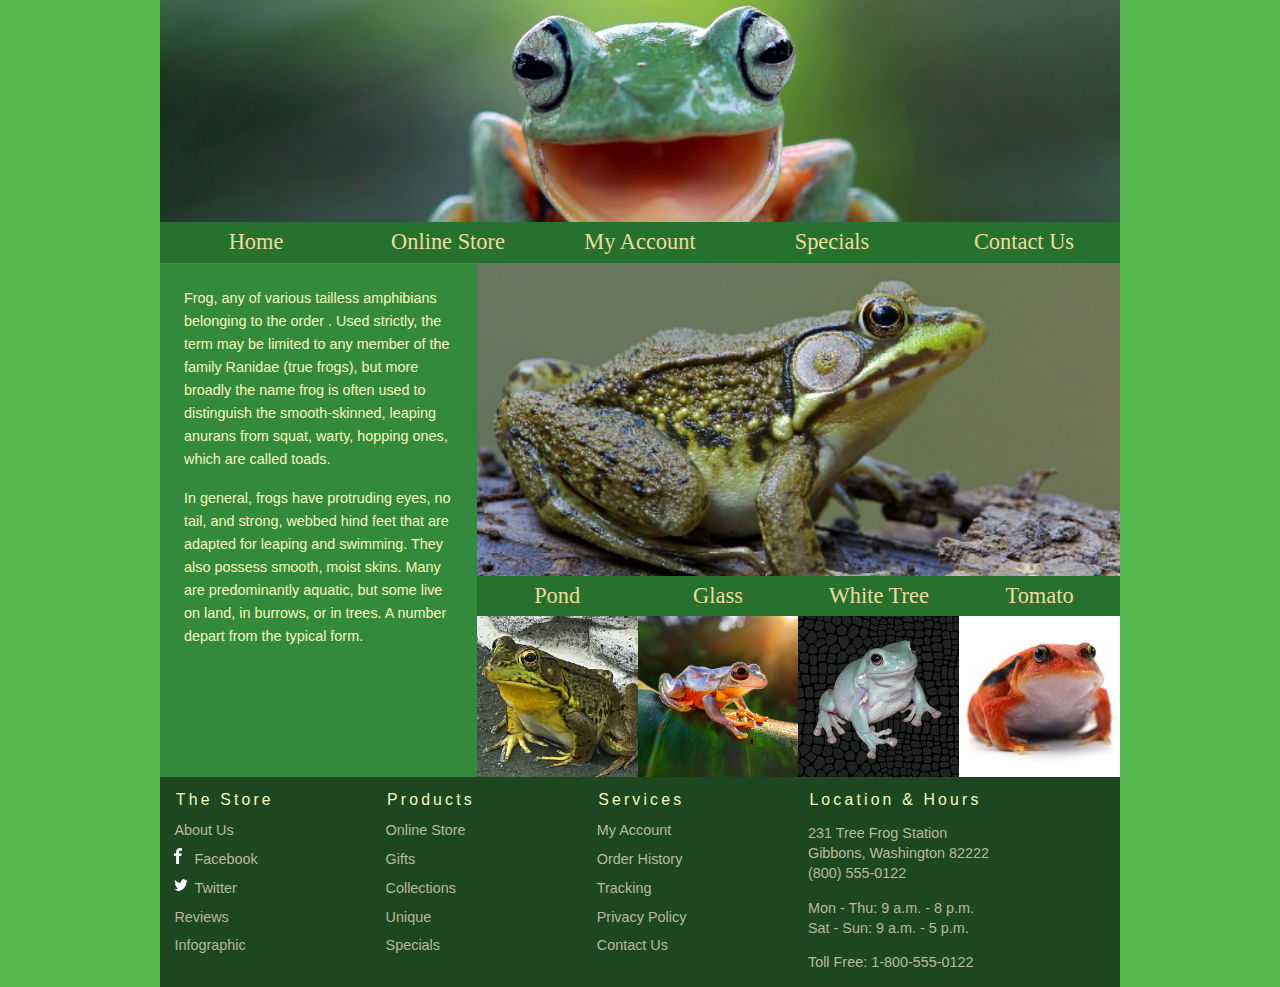
<file: index.html>
<!DOCTYPE html>
<html lang="en">
<head>
   <!--
        
    Home Page of Grizzly Bears
    Author: Dan Kretz  
    Date:   10/15/2024

    Filename: pc_home.html
   -->
   <meta charset="utf-8" />
   <title>Frogs</title>
   <link href="pc_reset.css" rel="stylesheet" />
   <link href="pc_styles1.css" rel="stylesheet" />
   <link href="pc_home.css" rel="stylesheet" />
</head>

<body>
   <header>
      <img src="img/frogbanner.jpg" alt="A Happy Frog" />
      <nav class="horizontalNavigation">
         <ul>
            <li><a href="index.html">Home</a></li>
            <li><a href="#">Online Store</a></li>
            <li><a href="#">My Account</a></li>
            <li><a href="#">Specials</a></li>
            <li><a href="#">Contact Us</a></li>
         </ul>
      </nav>
   </header>
   <section id="leftColumn">
      <p>Frog, any of various tailless amphibians belonging to the order . Used strictly, the term may be limited to any member of the family Ranidae (true frogs), but more broadly the name frog is often used to distinguish the smooth-skinned, leaping anurans from squat, warty, hopping ones, which are called toads.</p><br><p>In general, frogs have protruding eyes, no tail, and strong, webbed hind feet that are adapted for leaping and swimming. They also possess smooth, moist skins. Many are predominantly aquatic, but some live on land, in burrows, or in trees. A number depart from the typical form.</p>
   </section>
   <section id="rightColumn"> <img src="img/frog 1.png" alt="frog" />
      <nav class="horizontalNavigation">
         <ul>
            <li><a class="photoLink" href="#">Pond <img src="img/frog pond.png" alt="Pond Frog" /></a></li>
            <li><a class="photoLink" href="#">Glass <img src="img/Glass Frog.png" alt="Glass Frog" /></a></li>
            <li><a class="photoLink" href="#">White Tree <img src="img/White Tree Frog.png" alt="White Tree Frog" /></a></li>
            <li><a class="photoLink" href="#">Tomato <img src="img/Tomato Frog.png" alt="Tomato Frog" /></a></li>
         </ul>
      </nav>
   </section>
   <footer>
      <nav class="verticalNavigation">
         <h1>The Store</h1>
         <ul>
            <li><a href="#">About Us</a></li>
            <li><a href="#"><img id="fbicon" src="img/fbicon.png" alt="" />Facebook</a></li>
            <li><a href="#"><img id="twittericon" src="img/twittericon.png" alt="" />Twitter</a></li>
            <li><a href="#">Reviews</a></li>
            <li><a href="#">Infographic</a></li>
         </ul>
      </nav>
      <nav class="verticalNavigation">
         <h1>Products</h1>
         <ul>
            <li><a href="#">Online Store</a></li>
            <li><a href="#">Gifts</a></li>
            <li><a href="#">Collections</a></li>
            <li><a href="#">Unique</a></li>
            <li><a href="#">Specials</a></li>
         </ul>
      </nav>
      <nav class="verticalNavigation">
         <h1>Services</h1>
         <ul>
            <li><a href="#">My Account</a></li>
            <li><a href="#">Order History</a></li>
            <li><a href="#">Tracking</a></li>
            <li><a href="#">Privacy Policy</a></li>
            <li><a href="#">Contact Us</a></li>
         </ul>
      </nav>
      <section id="contactInfo">
         <h1>Location &amp; Hours</h1>
         <p>231 Tree Frog Station <br />
            Gibbons, Washington 82222<br />
            (800) 555-0122 </p>
         <p>Mon - Thu: 9 a.m. - 8 p.m.<br />
            Sat - Sun: 9 a.m. - 5 p.m.</p>
         <p>Toll Free: 1-800-555-0122</p>
      </section>
   </footer>
</body>
</html>
</file>
<file: pc_styles1.css>
@charset "utf-8";

@font-face {
	font-family: Arial, Helvetica, sans-serif;
}

/* HTML and Body Styles */

html {
   background-color: rgb(86, 186, 81);
   font-family: Verdana, Geneva, Arial, sans-serif; 	
}

body {
   background-color: rgb(51, 138, 61);  
}


/* Horizontal Navigation Styles */

nav.horizontalNavigation a {
   background-color: rgb(39, 113, 46);
   font-family: Champagne, cursive;
   font-size: 1.4em;
   line-height: 1.8em;
   text-align: center;
}  

nav.horizontalNavigation a:link, 
nav.horizontalNavigation a:visited {
   color: rgb(239, 220, 156);
}

nav.horizontalNavigation a:hover, 
nav.horizontalNavigation a:active {
   background-color: rgb(29, 71, 32);
}   


/* Left Column Paragraph Styles */

section#leftColumn p {
   color: rgb(248, 248, 186);
   font-size: 0.9em;
   line-height: 1.6em;
}


/* Footer Styles */

body > footer {
   font-size: 0.9em;
   color: rgb(186, 186, 156);
}

body > footer h1 {
   color: rgb(248, 248, 186);
   font-size: 1.1em;
   font-weight: normal;
   letter-spacing: 0.2em;
   margin: 1em 0 0.5em 1em;
}

/* Vertical Navigation Styles */

nav.verticalNavigation ul {
   margin-left: 1em;
   line-height: 2em;
}

nav.verticalNavigation a:link, 
nav.verticalNavigation a:visited {
   color: rgb(186, 186, 156);
}

nav.verticalNavigation a:hover, 
nav.verticalNavigation a:active {
   text-decoration: underline;
}

/* Contact Info Styles */

section#contactInfo p {
   line-height: 1.4em;
   margin: 1em;
}
</file>
<file: pc_home.css>
@charset "utf-8";


/* Body Styles */

body {
   margin-left: auto;
   margin-right: auto;   
   max-width: 960px;
   min-width: 640px;
   width: 95%;
}

/* Body Header Styles */

body > header > img {
   display: block;
   width: 100%;
}

body > header > nav.horizontalNavigation li {
   width: 20%;
}

/* Horizontal Navigation Styles */

nav.horizontalNavigation li {
   display: block;
   float: left;
}

nav.horizontalNavigation a {
   display: block;
   text-align: center;
}

/* Left Column Styles */

section#leftColumn {
   clear: left;
   float: left;
   padding: 1.5em;
   width: 33%;
}

/* Right Column Styles */

section#rightColumn {
   float: left;
   width: 67%;
}

section#rightColumn img {
   display: block;
   width: 100%;
}

section#rightColumn > nav.horizontalNavigation li {
   width: 25%;
}


/* Footer Styles */

footer {
   background-color: rgb(29, 71, 33);
   clear: left;
}

footer::after {
   clear: both;
   content: "";
   display: table;
}

footer > nav.verticalNavigation {
   float: left;
   width: 22%;
}

footer > section#contactInfo {
   float: left;
   width: 34%;
}
</file>
